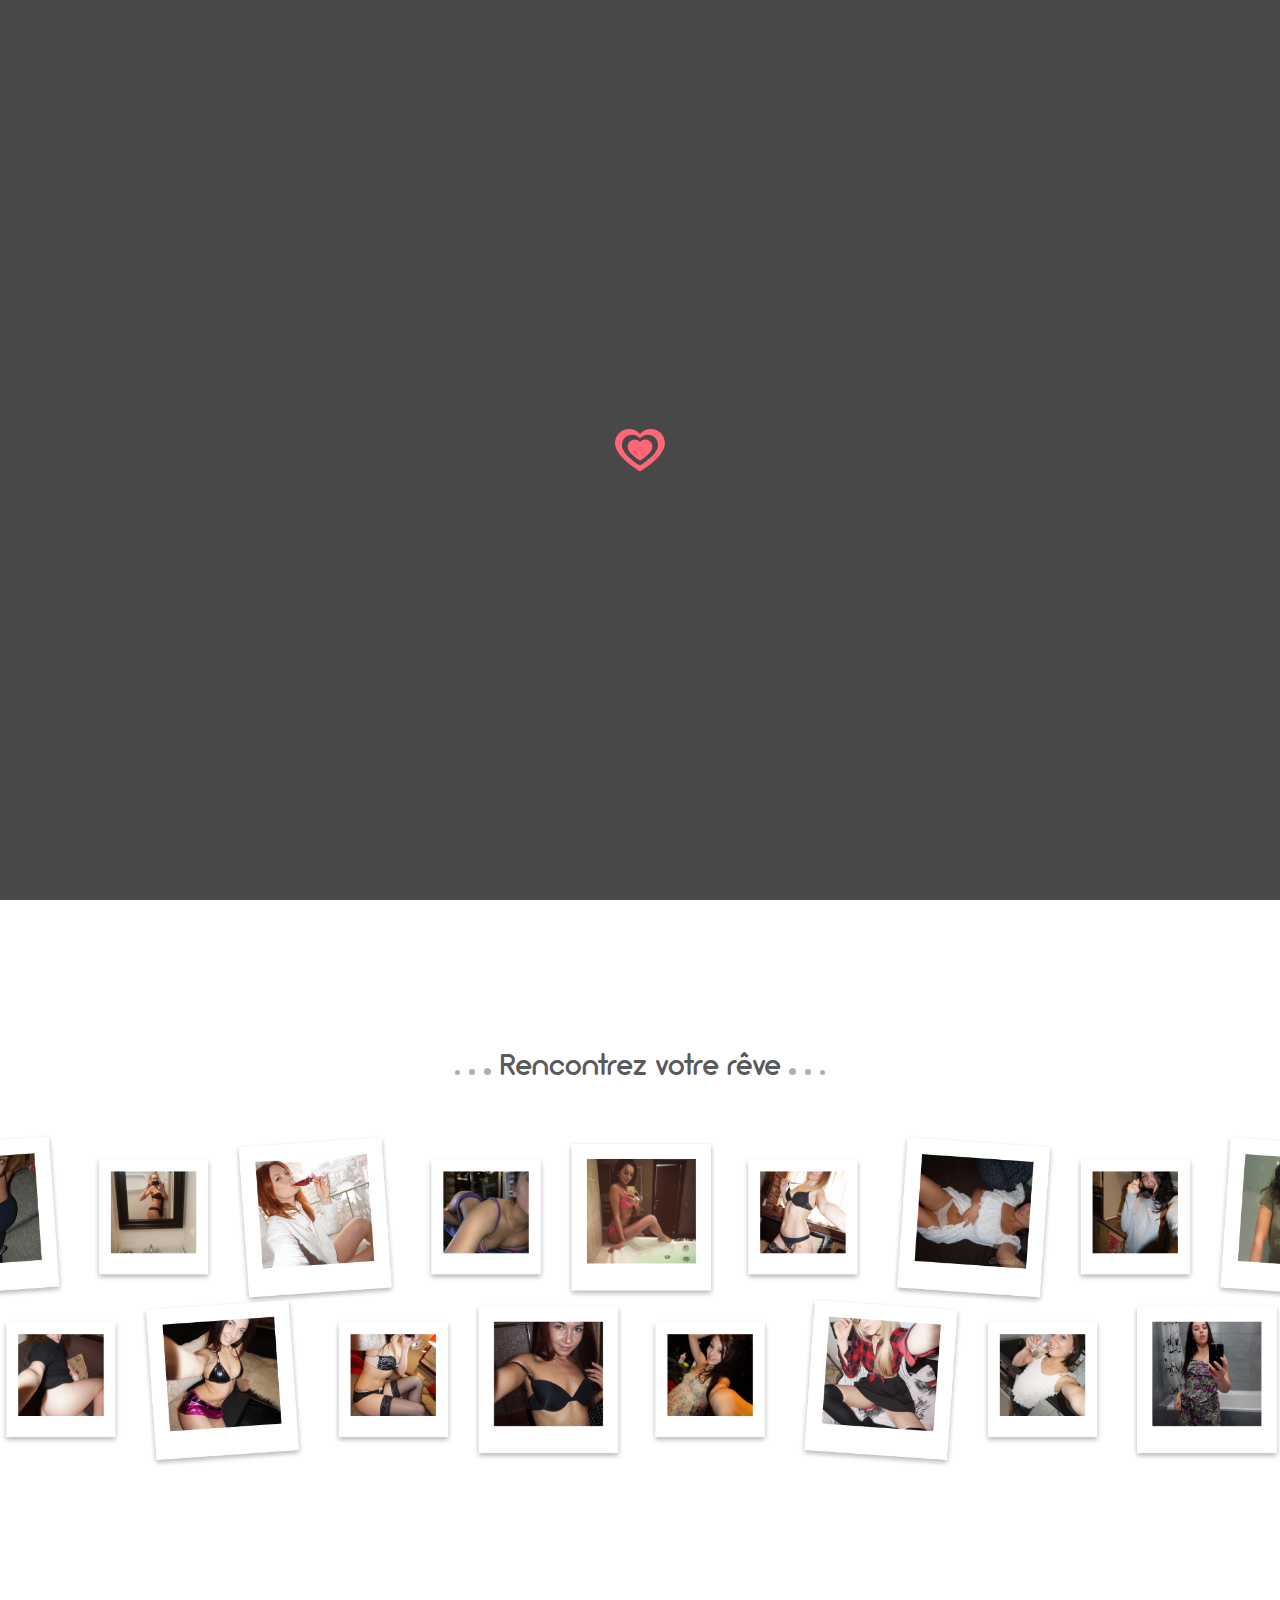
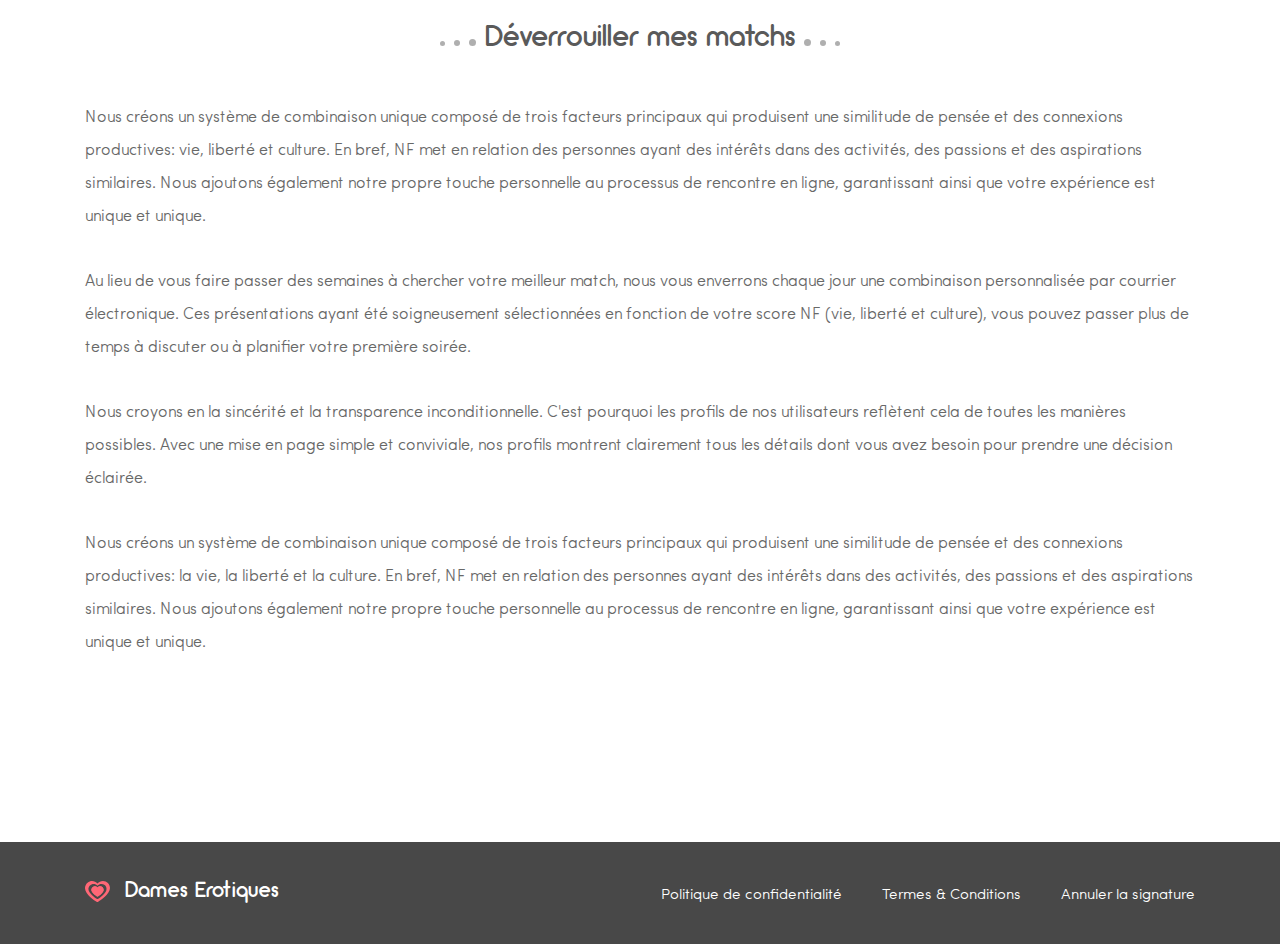
<file: index.html>
<!DOCTYPE html>
<html lang="en">
<head>
    <meta charset="utf-8">
    <meta name="viewport" content="width=device-width, initial-scale=1, shrink-to-fit=no">

    <link rel="apple-touch-icon" sizes="180x180" href="/apple-touch-icon.png">
	<link rel="icon" type="image/png" sizes="32x32" href="/favicon-32x32.png">
	<link rel="icon" type="image/png" sizes="16x16" href="/favicon-16x16.png">
	<link rel="manifest" href="/site.webmanifest">
	<link rel="mask-icon" href="/safari-pinned-tab.svg" color="#5bbad5">
	<meta name="msapplication-TileColor" content="#b91d47">
	<meta name="theme-color" content="#ffffff">

    <link rel="stylesheet" href="https://stackpath.bootstrapcdn.com/bootstrap/4.3.1/css/bootstrap.min.css" integrity="sha384-ggOyR0iXCbMQv3Xipma34MD+dH/1fQ784/j6cY/iJTQUOhcWr7x9JvoRxT2MZw1T" crossorigin="anonymous">
    <link rel="stylesheet" href="css/fonts.css">
    <link rel="stylesheet" href="css/icomoon.css">
    <link rel="stylesheet" href="css/style.css">
    <link rel="stylesheet" href="css/media.css">

    <title>Dames Erotiques</title>
</head>
<body>
    <div id="page-preloader" class="preloader">
        <div class="loader"></div>
    </div>
    <div class="firstscreen bg01 d-flex justify-content-center justify-content-lg-start align-items-end align-items-lg-center"> <!-- bg01 - bg15 -->
        <div class="firstscreen__block">
            <div class="logo logo_main">
                <div class="logo__img"></div>
                <div class="logo__text">Dames Erotiques</div>
            </div>
            <div class="slogan">Le meilleur conseiller dans le monde des rencontres</div>
            <a href="#" class="firstscreen__btn btn btn1">DÉVERROUILLER MES MATCHS</a>
        </div>
    </div> <!-- .firstscreen -->
    <div class="content main">
        <div class="wrap-horizontal">
            <h1>
                <div class="h1__circle h1__circle1"></div>
                <div class="h1__circle h1__circle2"></div>
                <div class="h1__circle h1__circle3"></div>
                Rencontrez votre rêve
                <div class="h1__circle h1__circle3"></div>
                <div class="h1__circle h1__circle2"></div>
                <div class="h1__circle h1__circle1"></div>
            </h1>
        </div> <!-- .wrap-horizontal -->
        <div class="collage">
            <img class="collage__img_xs" src="img/collage_1_xs.png" alt="">
            <img class="collage__img_lg" src="img/collage_1_lg.png" alt="">
        </div>
        <div class="wrap-horizontal">
            <h1>
                <div class="h1__circle h1__circle1"></div>
                <div class="h1__circle h1__circle2"></div>
                <div class="h1__circle h1__circle3"></div>
                Déverrouiller mes matchs
                <div class="h1__circle h1__circle3"></div>
                <div class="h1__circle h1__circle2"></div>
                <div class="h1__circle h1__circle1"></div>
            </h1>
            <p>Nous créons un système de combinaison unique composé de trois facteurs principaux qui produisent une similitude de pensée et des connexions productives: vie, liberté et culture. En bref, NF met en relation des personnes ayant des intérêts dans des activités, des passions et des aspirations similaires. Nous ajoutons également notre propre touche personnelle au processus de rencontre en ligne, garantissant ainsi que votre expérience est unique et unique.</p>
            <p>Au lieu de vous faire passer des semaines à chercher votre meilleur match, nous vous enverrons chaque jour une combinaison personnalisée par courrier électronique. Ces présentations ayant été soigneusement sélectionnées en fonction de votre score NF (vie, liberté et culture), vous pouvez passer plus de temps à discuter ou à planifier votre première soirée.</p>
            <p>Nous croyons en la sincérité et la transparence inconditionnelle. C'est pourquoi les profils de nos utilisateurs reflètent cela de toutes les manières possibles. Avec une mise en page simple et conviviale, nos profils montrent clairement tous les détails dont vous avez besoin pour prendre une décision éclairée.</p>
            <p>Nous créons un système de combinaison unique composé de trois facteurs principaux qui produisent une similitude de pensée et des connexions productives: la vie, la liberté et la culture. En bref, NF met en relation des personnes ayant des intérêts dans des activités, des passions et des aspirations similaires. Nous ajoutons également notre propre touche personnelle au processus de rencontre en ligne, garantissant ainsi que votre expérience est unique et unique.</p>
        </div> <!-- .wrap-horizontal -->
    </div> <!-- .content -->
    <div class="footer main">
        <div class="wrap-horizontal d-flex flex-column flex-md-row justify-content-center justify-content-md-between align-items-center align-items-md-start">
            <div class="flex-grow-1 mr-auto-md">
                <div class="logo logo_footer">
                    <div class="logo__img"></div>
                    <div class="logo__text">Dames Erotiques</div>
                </div>
            </div>
            <a class="footer__lnk" href="#">Politique de confidentialité</a>
            <a class="footer__lnk" href="#">Termes & Conditions</a>
            <a class="footer__lnk" href="#">Annuler la signature</a>
        </div>
    </div> <!-- .footer -->

    <!-- Optional JavaScript -->
    <!-- jQuery first, then Popper.js, then Bootstrap JS -->
    <script src="https://code.jquery.com/jquery-3.3.1.min.js" integrity="sha384-tsQFqpEReu7ZLhBV2VZlAu7zcOV+rXbYlF2cqB8txI/8aZajjp4Bqd+V6D5IgvKT" crossorigin="anonymous"></script>
    <script src="https://cdnjs.cloudflare.com/ajax/libs/popper.js/1.14.7/umd/popper.min.js" integrity="sha384-UO2eT0CpHqdSJQ6hJty5KVphtPhzWj9WO1clHTMGa3JDZwrnQq4sF86dIHNDz0W1" crossorigin="anonymous"></script>
    <script src="https://stackpath.bootstrapcdn.com/bootstrap/4.3.1/js/bootstrap.min.js" integrity="sha384-JjSmVgyd0p3pXB1rRibZUAYoIIy6OrQ6VrjIEaFf/nJGzIxFDsf4x0xIM+B07jRM" crossorigin="anonymous"></script>
    <script src="js/common.js"></script>
</body>
</html>
</file>
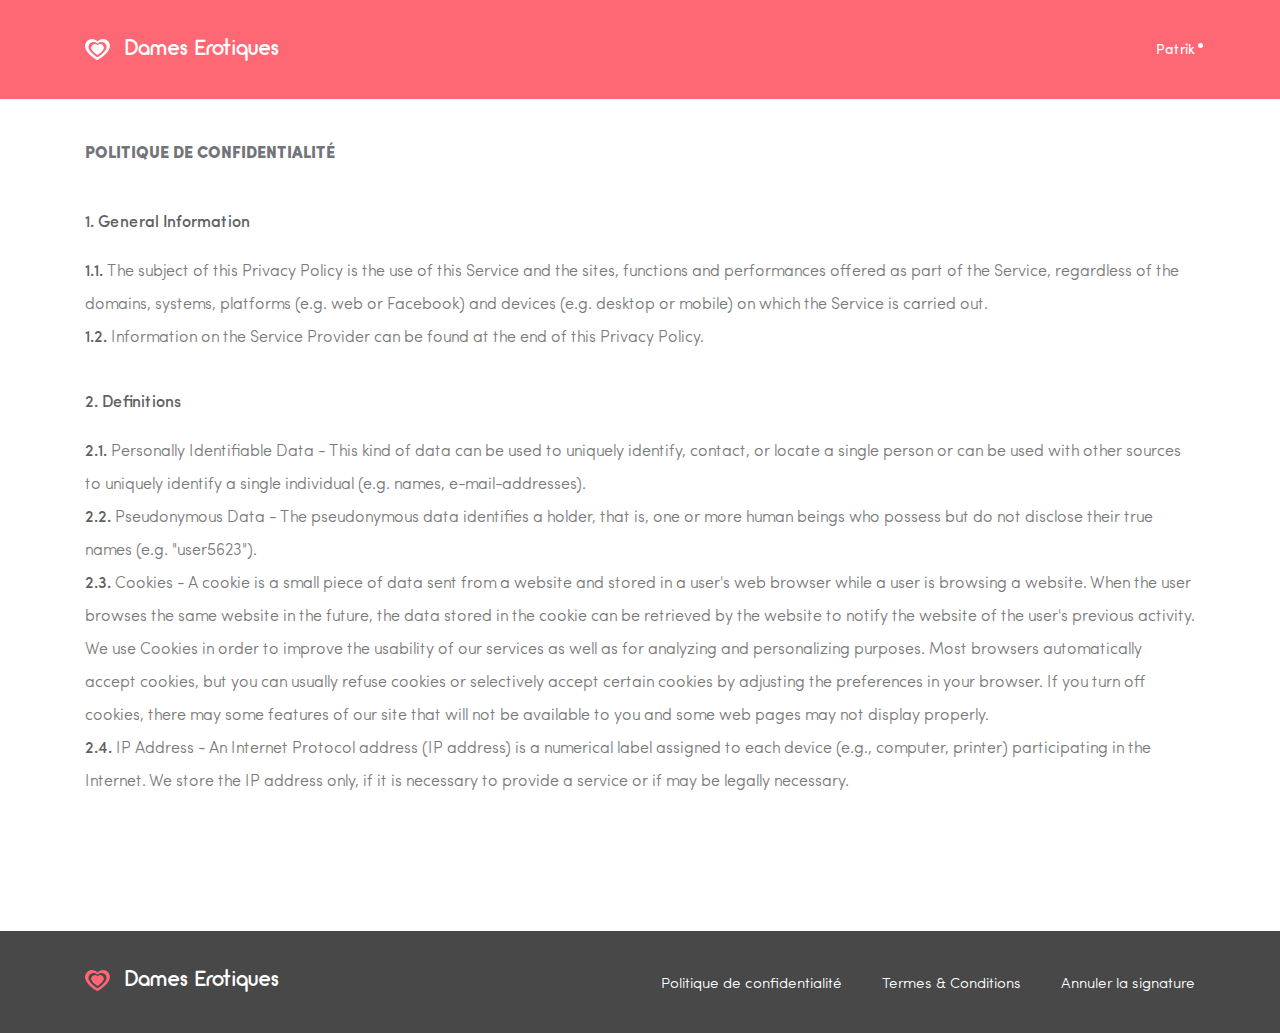
<file: privacy.html>
<!DOCTYPE html>
<html lang="en">
<head>
    <meta charset="utf-8">
    <meta name="viewport" content="width=device-width, initial-scale=1, shrink-to-fit=no">

    <link rel="apple-touch-icon" sizes="180x180" href="/apple-touch-icon.png">
    <link rel="icon" type="image/png" sizes="32x32" href="/favicon-32x32.png">
    <link rel="icon" type="image/png" sizes="16x16" href="/favicon-16x16.png">
    <link rel="manifest" href="/site.webmanifest">
    <link rel="mask-icon" href="/safari-pinned-tab.svg" color="#5bbad5">
    <meta name="msapplication-TileColor" content="#9f00a7">
    <meta name="theme-color" content="#ffffff">

    <link rel="stylesheet" href="https://stackpath.bootstrapcdn.com/bootstrap/4.3.1/css/bootstrap.min.css" integrity="sha384-ggOyR0iXCbMQv3Xipma34MD+dH/1fQ784/j6cY/iJTQUOhcWr7x9JvoRxT2MZw1T" crossorigin="anonymous">
    <link rel="stylesheet" href="css/fonts.css">
    <link rel="stylesheet" href="css/icomoon.css">
    <link rel="stylesheet" href="css/style.css">
    <link rel="stylesheet" href="css/media.css">

    <title>Dames Erotiques</title>
</head>
<body>
    <div class="header-wrap">
        <div class="header wrap-horizontal d-flex align-items-center">
            <div class="logo logo_header flex-grow-1">
                <div class="logo__img"></div>
                <div class="logo__text">Dames Erotiques</div>
            </div>
            <div class="header__btn ml-auto icon-menu"></div>
            <div class="header__userinfo ml-auto">
                <a href="#" class="header-userinfo__text">Patrik<div class="notice"></div></a>
            </div>
        </div>
        <div class="header-menu">
            <a class="header-menu__item wrap-horizontal d-flex align-items-center" href="#">
                <div class="header-menu__item-text">Patrik</div>
                <div class="ml-auto">
                    <div class="notice">90</div>
                </div>
            </a>
        </div>
    </div> <!-- .header -->
    <div class="content wrap-horizontal">
        <h2>POLITIQUE DE CONFIDENTIALITÉ</h2>
        <p class="ph">1. General Information</p>
        <p>
            <b>1.1.</b> The subject of this Privacy Policy is the use of this Service and the sites, functions and performances offered as part of the Service, regardless of the domains, systems, platforms (e.g. web or Facebook) and devices (e.g. desktop or mobile) on which the Service is carried out.<br>
            <b>1.2.</b> Information on the Service Provider can be found at the end of this Privacy Policy.
        </p>
        <p class="ph">2. Definitions</p>
        <p>
            <b>2.1.</b> Personally Identifiable Data - This kind of data can be used to uniquely identify, contact, or locate a single person or can be used with other sources to uniquely identify a single individual (e.g. names, e-mail-addresses).<br>
            <b>2.2.</b> Pseudonymous Data - The pseudonymous data identifies a holder, that is, one or more human beings who possess but do not disclose their true names (e.g. "user5623").<br>
            <b>2.3.</b> Cookies - A cookie is a small piece of data sent from a website and stored in a user's web browser while a user is browsing a website. When the user browses the same website in the future, the data stored in the cookie can be retrieved by the website to notify the website of the user's previous activity. We use Cookies in order to improve the usability of our services as well as for analyzing and personalizing purposes. Most browsers automatically accept cookies, but you can usually refuse cookies or selectively accept certain cookies by adjusting the preferences in your browser. If you turn off cookies, there may some features of our site that will not be available to you and some web pages may not display properly.<br>
            <b>2.4.</b> IP Address - An Internet Protocol address (IP address) is a numerical label assigned to each device (e.g., computer, printer) participating in the Internet. We store the IP address only, if it is necessary to provide a service or if may be legally necessary.
        </p>
    </div> <!-- .content -->
    <div class="footer">
        <div class="wrap-horizontal d-flex flex-column flex-md-row justify-content-center justify-content-md-between align-items-center align-items-md-start">
            <div class="flex-grow-1 mr-auto-md">
                <div class="logo logo_footer">
                    <div class="logo__img"></div>
                    <div class="logo__text">Dames Erotiques</div>
                </div>
            </div>
            <a class="footer__lnk" href="#">Politique de confidentialité</a>
            <a class="footer__lnk" href="#">Termes & Conditions</a>
            <a class="footer__lnk" href="#">Annuler la signature</a>
        </div>
    </div> <!-- .footer -->

    <!-- Optional JavaScript -->
    <!-- jQuery first, then Popper.js, then Bootstrap JS -->
    <script src="https://code.jquery.com/jquery-3.3.1.min.js" integrity="sha384-tsQFqpEReu7ZLhBV2VZlAu7zcOV+rXbYlF2cqB8txI/8aZajjp4Bqd+V6D5IgvKT" crossorigin="anonymous"></script>
    <script src="https://cdnjs.cloudflare.com/ajax/libs/popper.js/1.14.7/umd/popper.min.js" integrity="sha384-UO2eT0CpHqdSJQ6hJty5KVphtPhzWj9WO1clHTMGa3JDZwrnQq4sF86dIHNDz0W1" crossorigin="anonymous"></script>
    <script src="https://stackpath.bootstrapcdn.com/bootstrap/4.3.1/js/bootstrap.min.js" integrity="sha384-JjSmVgyd0p3pXB1rRibZUAYoIIy6OrQ6VrjIEaFf/nJGzIxFDsf4x0xIM+B07jRM" crossorigin="anonymous"></script>
    <script src="js/common.js"></script>
</body>
</html>
</file>
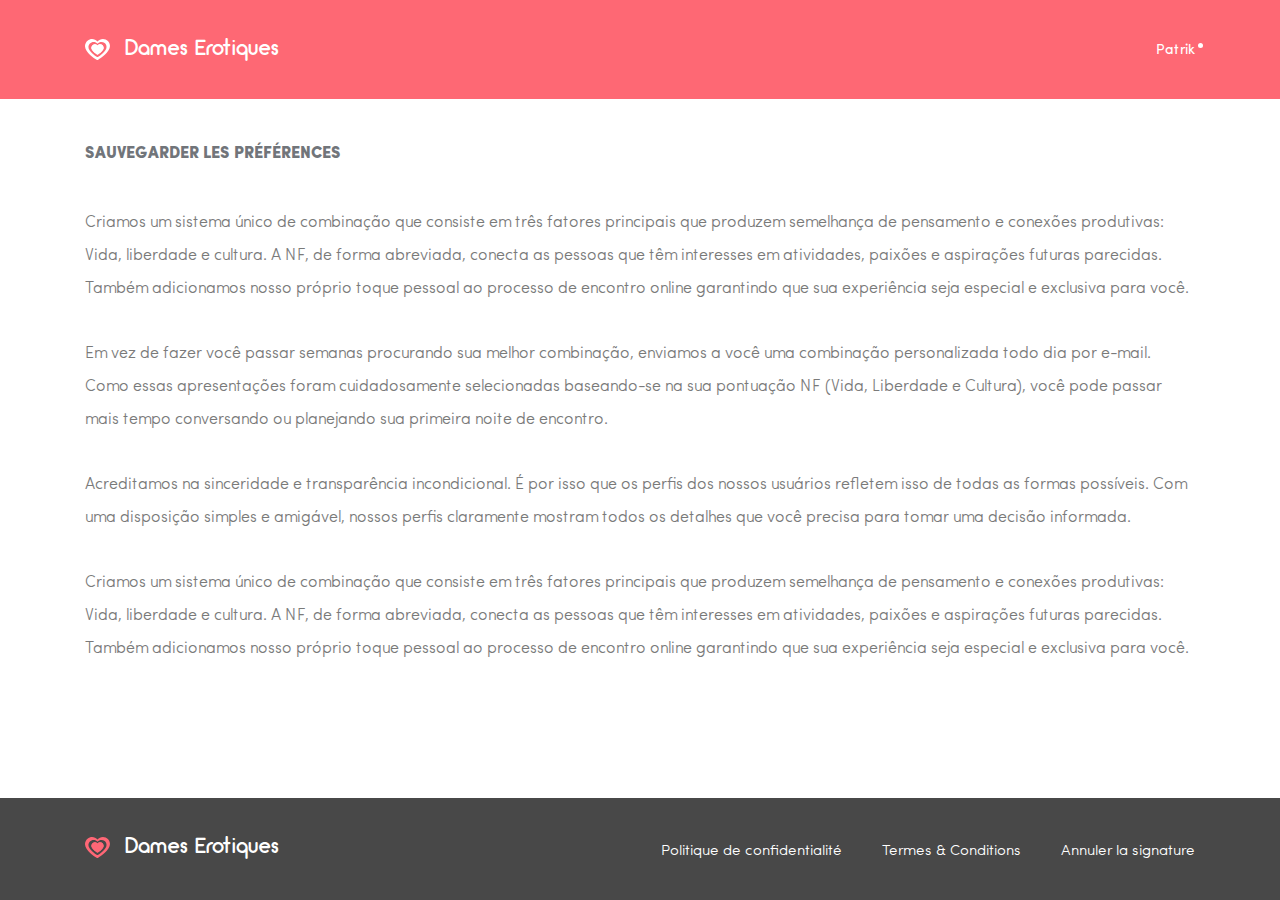
<file: save.html>
<!DOCTYPE html>
<html lang="en">
<head>
    <meta charset="utf-8">
    <meta name="viewport" content="width=device-width, initial-scale=1, shrink-to-fit=no">

    <link rel="apple-touch-icon" sizes="180x180" href="/apple-touch-icon.png">
    <link rel="icon" type="image/png" sizes="32x32" href="/favicon-32x32.png">
    <link rel="icon" type="image/png" sizes="16x16" href="/favicon-16x16.png">
    <link rel="manifest" href="/site.webmanifest">
    <link rel="mask-icon" href="/safari-pinned-tab.svg" color="#5bbad5">
    <meta name="msapplication-TileColor" content="#9f00a7">
    <meta name="theme-color" content="#ffffff">

    <link rel="stylesheet" href="https://stackpath.bootstrapcdn.com/bootstrap/4.3.1/css/bootstrap.min.css" integrity="sha384-ggOyR0iXCbMQv3Xipma34MD+dH/1fQ784/j6cY/iJTQUOhcWr7x9JvoRxT2MZw1T" crossorigin="anonymous">
    <link rel="stylesheet" href="css/fonts.css">
    <link rel="stylesheet" href="css/icomoon.css">
    <link rel="stylesheet" href="css/style.css">
    <link rel="stylesheet" href="css/media.css">

    <title>Dames Erotiques</title>
</head>
<body>
    <div class="header-wrap">
        <div class="header wrap-horizontal d-flex align-items-center">
            <div class="logo logo_header flex-grow-1">
                <div class="logo__img"></div>
                <div class="logo__text">Dames Erotiques</div>
            </div>
            <div class="header__btn ml-auto icon-menu"></div>
            <div class="header__userinfo ml-auto">
                <a href="#" class="header-userinfo__text">Patrik<div class="notice"></div></a>
            </div>
        </div>
        <div class="header-menu">
            <a class="header-menu__item wrap-horizontal d-flex align-items-center" href="#">
                <div class="header-menu__item-text">Patrik</div>
                <div class="ml-auto">
                    <div class="notice">90</div>
                </div>
            </a>
        </div>
    </div> <!-- .header -->
    <div class="content wrap-horizontal">
        <h2>SAUVEGARDER LES PRÉFÉRENCES</h2>
        <p>Criamos um sistema único de combinação que consiste em três fatores principais que produzem semelhança de pensamento e conexões produtivas: Vida, liberdade e cultura. A NF, de forma abreviada, conecta as pessoas que têm interesses em atividades, paixões e aspirações futuras parecidas. Também adicionamos nosso próprio toque pessoal ao processo de encontro online garantindo que sua experiência seja especial e exclusiva para você.</p>
        <p>Em vez de fazer você passar semanas procurando sua melhor combinação, enviamos a você uma combinação personalizada todo dia por e-mail. Como essas apresentações foram cuidadosamente selecionadas baseando-se na sua pontuação NF (Vida, Liberdade e Cultura), você pode passar mais tempo conversando ou planejando sua primeira noite de encontro.</p>
        <p>Acreditamos na sinceridade e transparência incondicional. É por isso que os perfis dos nossos usuários refletem isso de todas as formas possíveis. Com uma disposição simples e amigável, nossos perfis claramente mostram todos os detalhes que você precisa para tomar uma decisão informada.</p>
        <p>Criamos um sistema único de combinação que consiste em três fatores principais que produzem semelhança de pensamento e conexões produtivas: Vida, liberdade e cultura. A NF, de forma abreviada, conecta as pessoas que têm interesses em atividades, paixões e aspirações futuras parecidas. Também adicionamos nosso próprio toque pessoal ao processo de encontro online garantindo que sua experiência seja especial e exclusiva para você.</p>
    </div> <!-- .content -->
    <div class="footer">
        <div class="wrap-horizontal d-flex flex-column flex-md-row justify-content-center justify-content-md-between align-items-center align-items-md-start">
            <div class="flex-grow-1 mr-auto-md">
                <div class="logo logo_footer">
                    <div class="logo__img"></div>
                    <div class="logo__text">Dames Erotiques</div>
                </div>
            </div>
            <a class="footer__lnk" href="#">Politique de confidentialité</a>
            <a class="footer__lnk" href="#">Termes & Conditions</a>
            <a class="footer__lnk" href="#">Annuler la signature</a>
        </div>
    </div> <!-- .footer -->

    <!-- Optional JavaScript -->
    <!-- jQuery first, then Popper.js, then Bootstrap JS -->
    <script src="https://code.jquery.com/jquery-3.3.1.min.js" integrity="sha384-tsQFqpEReu7ZLhBV2VZlAu7zcOV+rXbYlF2cqB8txI/8aZajjp4Bqd+V6D5IgvKT" crossorigin="anonymous"></script>
    <script src="https://cdnjs.cloudflare.com/ajax/libs/popper.js/1.14.7/umd/popper.min.js" integrity="sha384-UO2eT0CpHqdSJQ6hJty5KVphtPhzWj9WO1clHTMGa3JDZwrnQq4sF86dIHNDz0W1" crossorigin="anonymous"></script>
    <script src="https://stackpath.bootstrapcdn.com/bootstrap/4.3.1/js/bootstrap.min.js" integrity="sha384-JjSmVgyd0p3pXB1rRibZUAYoIIy6OrQ6VrjIEaFf/nJGzIxFDsf4x0xIM+B07jRM" crossorigin="anonymous"></script>
    <script src="js/common.js"></script>
</body>
</html>
</file>
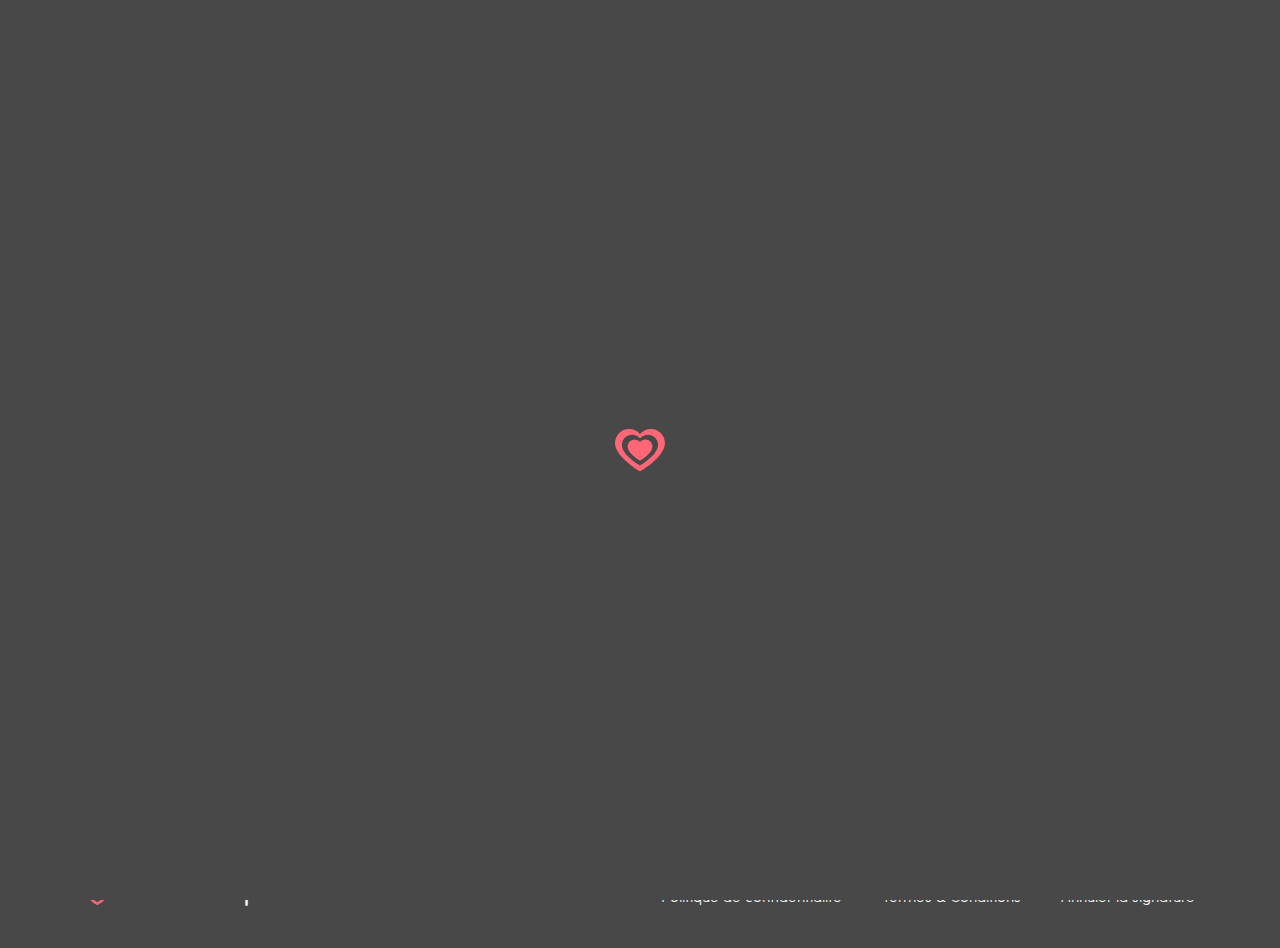
<file: signup.html>
<!DOCTYPE html>
<html lang="en">
<head>
    <meta charset="utf-8">
    <meta name="viewport" content="width=device-width, initial-scale=1, shrink-to-fit=no">

    <link rel="apple-touch-icon" sizes="180x180" href="/apple-touch-icon.png">
    <link rel="icon" type="image/png" sizes="32x32" href="/favicon-32x32.png">
    <link rel="icon" type="image/png" sizes="16x16" href="/favicon-16x16.png">
    <link rel="manifest" href="/site.webmanifest">
    <link rel="mask-icon" href="/safari-pinned-tab.svg" color="#5bbad5">
    <meta name="msapplication-TileColor" content="#9f00a7">
    <meta name="theme-color" content="#ffffff">

    <link rel="stylesheet" href="https://stackpath.bootstrapcdn.com/bootstrap/4.3.1/css/bootstrap.min.css" integrity="sha384-ggOyR0iXCbMQv3Xipma34MD+dH/1fQ784/j6cY/iJTQUOhcWr7x9JvoRxT2MZw1T" crossorigin="anonymous">
    <link rel="stylesheet" href="css/fonts.css">
    <link rel="stylesheet" href="css/icomoon.css">
    <link rel="stylesheet" href="css/style.css">
    <link rel="stylesheet" href="css/media.css">

    <title>Dames Erotiques</title>
</head>
<body>
    <div id="page-preloader" class="preloader">
        <div class="loader"></div>
    </div>
    <div class="header-wrap">
        <div class="header wrap-horizontal d-flex align-items-center">
            <div class="logo logo_header flex-grow-1">
                <div class="logo__img"></div>
                <div class="logo__text">Dames Erotiques</div>
            </div>
            <div class="header__btn ml-auto icon-menu"></div>
        </div>
        <div class="header-menu">
            <a class="header-menu__item wrap-horizontal d-flex align-items-center" href="#">
                <div class="header-menu__item-text">Patrik</div>
                <div class="ml-auto">
                    <div class="notice">90</div>
                </div>
            </a>
        </div>
    </div> <!-- .header -->
    <div class="content content_bg bg01 wrap-horizontal"> <!-- bg01 - bg06 -->
        <div class="content_bg-wrap">
            <h2 class="h2-login text-center">SIGN UP TO ACCESS YOUR MATCHES</h2>
            <div class="row login-form">
                <div class="col-12 col-md"></div>
                <div class="col-12 col-md">
                    <form action="">
                        <div class="form-group form-group_login1">
                            <input class="form-control text-center" type="text" placeholder="Email">
                        </div>
                        <div class="form-group form-group_login2">
                            <input class="form-control text-center" type="password" placeholder="Password">
                        </div>
                        <div class="form-group form-group_login4">
                            <a class="btn-login btn btn1" href="#">Log in</a>
                        </div>
                        <div class="text-center">
                            <a class="smallink" href="login.html">Or Log In?</a>
                        </div>
                        <div class="collage-login">
                            <img class="collage-login__img" src="img/collage_2.png" alt="">
                        </div>
                    </form>
                </div>
                <div class="col-12 col-md"></div>
            </div>
        </div>
    </div> <!-- .content -->
    <div class="footer">
        <div class="wrap-horizontal d-flex flex-column flex-md-row justify-content-center justify-content-md-between align-items-center align-items-md-start">
            <div class="flex-grow-1 mr-auto-md">
                <div class="logo logo_footer">
                    <div class="logo__img"></div>
                    <div class="logo__text">Dames Erotiques</div>
                </div>
            </div>
            <a class="footer__lnk" href="#">Politique de confidentialité</a>
            <a class="footer__lnk" href="#">Termes & Conditions</a>
            <a class="footer__lnk" href="#">Annuler la signature</a>
        </div>
    </div> <!-- .footer -->

    <!-- Optional JavaScript -->
    <!-- jQuery first, then Popper.js, then Bootstrap JS -->
    <script src="https://code.jquery.com/jquery-3.3.1.min.js" integrity="sha384-tsQFqpEReu7ZLhBV2VZlAu7zcOV+rXbYlF2cqB8txI/8aZajjp4Bqd+V6D5IgvKT" crossorigin="anonymous"></script>
    <script src="https://cdnjs.cloudflare.com/ajax/libs/popper.js/1.14.7/umd/popper.min.js" integrity="sha384-UO2eT0CpHqdSJQ6hJty5KVphtPhzWj9WO1clHTMGa3JDZwrnQq4sF86dIHNDz0W1" crossorigin="anonymous"></script>
    <script src="https://stackpath.bootstrapcdn.com/bootstrap/4.3.1/js/bootstrap.min.js" integrity="sha384-JjSmVgyd0p3pXB1rRibZUAYoIIy6OrQ6VrjIEaFf/nJGzIxFDsf4x0xIM+B07jRM" crossorigin="anonymous"></script>
    <script src="js/common.js"></script>
</body>
</html>
</file>
<file: css/fonts.css>
/* font-family: "Arciform"; */
/* font-family: "Biolilbert"; */
/* font-family: "SofiaPro"; */
@font-face {
    font-family: "Arciform";
    src: url("../fonts/Arciform/Arciform.eot");
    src: url("../fonts/Arciform/Arciform.eot?#iefix")format("embedded-opentype"),
    url("../fonts/Arciform/Arciform.woff") format("woff"),
    url("../fonts/Arciform/Arciform.otf") format("opentype"),
    url("../fonts/Arciform/Arciform.svg#Arciform") format("svg");
    font-style: normal;
    font-weight: 400;
}
@font-face {
    font-family: "Biolilbert";
    src: url("../fonts/Biolilbert/Biolilbert-Regular.eot");
    src: url("../fonts/Biolilbert/Biolilbert-Regular.eot?#iefix")format("embedded-opentype"),
    url("../fonts/Biolilbert/Biolilbert-Regular.woff") format("woff"),
    url("../fonts/Biolilbert/Biolilbert-Regular.ttf") format("truetype"),
    url("../fonts/Biolilbert/Biolilbert-Regular.svg#BiolilbertRegular") format("svg");
    font-style: normal;
    font-weight: 400;
}
@font-face {
    font-family: "SofiaPro"; /*Light*/
    src: url("../fonts/SofiaPro/SofiaPro-Light.eot");
    src: url("../fonts/SofiaPro/SofiaPro-Light.eot?#iefix")format("embedded-opentype"),
    url("../fonts/SofiaPro/SofiaPro-Light.woff") format("woff"),
    url("../fonts/SofiaPro/SofiaPro-Light.ttf") format("truetype"),
    url("../fonts/SofiaPro/SofiaPro-Light.svg#SofiaPro-Light") format("svg");
    font-style: normal;
    font-weight: 300;
}
@font-face {
    font-family: "SofiaPro"; /*Regular*/
    src: url("../fonts/SofiaPro/SofiaPro-Regular.eot");
    src: url("../fonts/SofiaPro/SofiaPro-Regular.eot?#iefix")format("embedded-opentype"),
    url("../fonts/SofiaPro/SofiaPro-Regular.woff") format("woff"),
    url("../fonts/SofiaPro/SofiaPro-Regular.ttf") format("truetype"),
    url("../fonts/SofiaPro/SofiaPro-Regular.svg#SofiaPro-Regular") format("svg");
    font-style: normal;
    font-weight: 400;
}
@font-face {
    font-family: "SofiaPro"; /*Medium*/
    src: url("../fonts/SofiaPro/SofiaPro-Medium.eot");
    src: url("../fonts/SofiaPro/SofiaPro-Medium.eot?#iefix")format("embedded-opentype"),
    url("../fonts/SofiaPro/SofiaPro-Medium.woff") format("woff"),
    url("../fonts/SofiaPro/SofiaPro-Medium.ttf") format("truetype"),
    url("../fonts/SofiaPro/SofiaPro-Medium.svg#SofiaPro-Medium") format("svg");
    font-style: normal;
    font-weight: 500;
}
@font-face {
    font-family: "SofiaPro"; /*Bold*/
    src: url("../fonts/SofiaPro/SofiaPro-Bold.eot");
    src: url("../fonts/SofiaPro/SofiaPro-Bold.eot?#iefix")format("embedded-opentype"),
    url("../fonts/SofiaPro/SofiaPro-Bold.woff") format("woff"),
    url("../fonts/SofiaPro/SofiaPro-Bold.ttf") format("truetype"),
    url("../fonts/SofiaPro/SofiaPro-Bold.svg#SofiaPro-Bold") format("svg");
    font-style: normal;
    font-weight: 700;
}
@font-face {
    font-family: "SofiaPro"; /*Black*/
    src: url("../fonts/SofiaPro/SofiaPro-Black.eot");
    src: url("../fonts/SofiaPro/SofiaPro-Black.eot?#iefix")format("embedded-opentype"),
    url("../fonts/SofiaPro/SofiaPro-Black.woff") format("woff"),
    url("../fonts/SofiaPro/SofiaPro-Black.ttf") format("truetype"),
    url("../fonts/SofiaPro/SofiaPro-Black.svg#SofiaPro-Black") format("svg");
    font-style: normal;
    font-weight: 800;
}
</file>
<file: css/icomoon.css>
@font-face {
  font-family: 'icomoon';
  src:  url('../fonts/icomoon/icomoon.eot?5rhrnt');
  src:  url('../fonts/icomoon/icomoon.eot?5rhrnt#iefix') format('embedded-opentype'),
    url('../fonts/icomoon/icomoon.ttf?5rhrnt') format('truetype'),
    url('../fonts/icomoon/icomoon.woff?5rhrnt') format('woff'),
    url('../fonts/icomoon/icomoon.svg?5rhrnt#icomoon') format('svg');
  font-weight: normal;
  font-style: normal;
}

[class^="icon-"], [class*=" icon-"] {
  /* use !important to prevent issues with browser extensions that change fonts */
  font-family: 'icomoon' !important;
  speak: none;
  font-style: normal;
  font-weight: normal;
  font-variant: normal;
  text-transform: none;
  line-height: 1;

  /* Better Font Rendering =========== */
  -webkit-font-smoothing: antialiased;
  -moz-osx-font-smoothing: grayscale;
}

.icon-download-photo:before {
  content: "\e900";
}
.icon-menu:before {
  content: "\e901";
}
.icon-sign-out:before {
  content: "\e902";
}
</file>
<file: css/style.css>
*::-webkit-input-placeholder {
    color: #7A7A7A;
    opacity: 1;
}
*:-moz-placeholder {
    color: #7A7A7A;
    opacity: 1;
}
*::-moz-placeholder {
    color: #7A7A7A;
    opacity: 1;
}
*:-ms-input-placeholder {
    color: #7A7A7A;
    opacity: 1;
}

body input:focus:required:invalid,
body textarea:focus:required:invalid {

}
body input:required:valid,
body textarea:required:valid {

}
body {
    font-family: "SofiaPro", sans-serif;
    font-weight: 300;
    font-size: 14px;
    color: #7A7A7A;
    background-color: #fff;
}
.preloader {
    position: fixed;
    left: 0;
    top: 0;
    width: 100%;
    height: 100%;
    background: #484848;
    z-index: 999;
    transition: 0.5s all;
    opacity: 1;
    visibility: visible;
}
.preloader .loader {
    width: 50px;
    height: 50px;
    background-image: url('../img/icons/logo.svg');
    position: absolute;
    top: 50%;
    left: 50%;
    transform: translate(-50%, -50%);
    animation: 1s spin infinite linear;
}
.preloader.done {
    opacity: 0;
    visibility: hidden;
}
@keyframes spin {
    from {
        width: 50px;
        height: 50px;
    }
    to {
        width: 75px;
        height: 75px;
    }
}
.firstscreen {
    width: 100%;
    height: 100vh;
    background-repeat: no-repeat;
    background-position: center;
    background-size: cover;
}
.firstscreen.bg01 {
    background-image: url('../img/bg/main/01m.jpg');
}
.firstscreen.bg02 {
    background-image: url('../img/bg/main/02m.jpg');
}
.firstscreen.bg03 {
    background-image: url('../img/bg/main/03m.jpg');
}
.firstscreen.bg04 {
    background-image: url('../img/bg/main/04m.jpg');
}
.firstscreen.bg05 {
    background-image: url('../img/bg/main/05m.jpg');
}
.firstscreen.bg06 {
    background-image: url('../img/bg/main/06m.jpg');
}
.firstscreen.bg07 {
    background-image: url('../img/bg/main/07m.jpg');
}
.firstscreen.bg08 {
    background-image: url('../img/bg/main/08m.jpg');
}
.firstscreen.bg09 {
    background-image: url('../img/bg/main/09m.jpg');
}
.firstscreen.bg10 {
    background-image: url('../img/bg/main/10m.jpg');
}
.firstscreen.bg11 {
    background-image: url('../img/bg/main/11m.jpg');
}
.firstscreen.bg12 {
    background-image: url('../img/bg/main/12m.jpg');
}
.firstscreen.bg13 {
    background-image: url('../img/bg/main/13m.jpg');
}
.firstscreen.bg14 {
    background-image: url('../img/bg/main/14m.jpg');
}
.firstscreen.bg15 {
    background-image: url('../img/bg/main/15m.jpg');
}
.firstscreen__block {
    text-align: center;
    padding: 0 15px 50px;
}
.content_bg {
    width: 100%;
    max-width: 100%!important;
    background-repeat: no-repeat;
    background-position: center;
    background-size: cover;
    position: relative;
}
.content_bg:before {
    /*content: '';*/
    position: absolute;
    top: 0;
    left: 0;
    width: 100%;
    height: 100%;
    background-color: rgba(64,44,44,0.63);
    z-index: 10;
}
.content_bg-wrap {
    position: relative;
    z-index: 20;
}
.content_bg.bg01 {
    background-image: url('../img/bg/signup/01m.jpg');
}
.content_bg.bg02 {
    background-image: url('../img/bg/signup/02m.jpg');
}
.content_bg.bg03 {
    background-image: url('../img/bg/signup/03m.jpg');
}
.content_bg.bg04 {
    background-image: url('../img/bg/signup/04m.jpg');
}
.content_bg.bg05 {
    background-image: url('../img/bg/signup/05m.jpg');
}
.content_bg.bg06 {
    background-image: url('../img/bg/signup/06m.jpg');
}
.content_bg .h2-login {
    color: #fff;
}
.content_bg a.smallink {
    color: #fff;
}
.content_bg a.smallink:hover {
    color: #FE6874;
}
.content_bg .form-control {
    background-color: #fff;
}
.logo {}
.logo__img {
    width: 27px;
    height: 24px;
    background-image: url('../img/icons/logo.svg');
    background-repeat: no-repeat;
    background-position: 50% 50%;
    margin-right: 15px;
}
.logo__text {
    font-family: "Arciform", sans-serif;
    font-weight: 400;
    font-size: 44px;
    color: #fff;
    line-height: 1.2;
}
.logo.logo_main {}
.logo.logo_main .logo__img {
    width: 48px;
    height: 48px;
    background-image: url('../img/icons/logo.svg');
    margin: 0 auto 8px;
}
.logo.logo_main .logo__text {
    font-size: 25px;
}
.logo.logo_header .logo__img {
    width: 25px;
    height: 25px;
    float: left;
    background-image: url('../img/icons/logo-light.svg');
}
.logo.logo_header .logo__text {
    color: #fff;
    font-size: 17px;
    line-height: 1.5;
}
.logo.logo_footer {
    /*display: inline-block;*/
}
.logo.logo_footer .logo__img {
    width: 43px;
    height: 43px;
    margin-right: auto;
    margin-left: auto;
    margin-bottom: 15px;
    background-image: url('../img/icons/logo.svg');
}
.logo.logo_footer .logo__text {
    color: #6D6D6D;
    font-size: 18px;
}
.slogan {
    font-family: "SofiaPro", sans-serif;
    font-weight: 300;
    font-size: 12px;
    color: #fff;
    margin: 16px 0 23px;
}
.header-wrap {
    background-color: #FE6874;
}
.header {
    background-color: #FE6874;
    padding-top: 17px;
    padding-bottom: 18px;
}
.header__btn {
    color: #fff;
    font-size: 20px;
    cursor: pointer;
}
.header-menu {
    display: none;
}
.header-menu__item {
    display: block;
    background-color: #FE6874;
    padding: 19px 30px 18px;
    color: #fff;
    font-family: "SofiaPro", sans-serif;
}
.header-menu__item:hover {
    background-color: #FC5765;
    text-decoration: none;
}
.header-menu__item-text {
    padding-right: 13px;
    font-weight: 400;
    font-size: 14px;
    color: #fff;
}
.header-wrap .notice {
    display: inline-block;
    background-color: #FFF;
    border-radius: 50%;
    color: #7A7A7A;
    font-weight: 800;
    font-size: 9px;
    padding: 6px 4px;
    min-width: 19px;
    height: 19px;
    line-height: 1;
    text-align: center;
}
.header-menu .notice + .notice {
    margin-left: 13px;
}
.header__userinfo {
    display: none;
}
.header-userinfo__text,
a.header-userinfo__text {
    font-family: "SofiaPro", sans-serif;
    font-size: 14px;
    font-weight: 400;
    color: #fff;
    line-height: 1;
    position: relative;
}
.header-userinfo__text:hover {
    color: #fff;
    opacity: 0.9;
}
.header__userinfo .notice {
    min-width: 5px;
    height: 5px;
    padding: 0;
    position: absolute;
    top: 0;
    right: -8px;
}
.content {
    background-color: #fff;
    padding-top: 40px;
    padding-bottom: 100px;
}
.content.main {
    color: #595555;
    padding: 70px 0 95px;
}
.content.main .wrap-horizontal {
    padding-left: 15px;
    padding-right: 15px;
}
.wrap-horizontal {
    width: 100%;
    padding-left: 25px;
    padding-right: 25px;
    margin-left: auto;
    margin-right: auto;
}
.wrap-horizontal.wrap_15 {
    padding-left: 15px;
    padding-right: 15px;
}
h1 {
    font-family: "Arciform", sans-serif;
    font-weight: 400;
    font-size: 18px;
    color: #71757A;
    margin: 0 0 30px;
    text-align: center;
}
.h1__circle {
    display: none;
}
.h1__line:before {
    display: none;
}
h2 {
    font-family: "SofiaPro", sans-serif;
    font-weight: 800;
    font-size: 13px;
    color: #71757A;
    margin: 0 0 40px;
    text-transform: uppercase;
}
.h2-login {
    font-size: 13px;
    margin: 10px 0 49px;
}
p {
    font-weight: 300;
    color: #7A7A7A;
    margin-bottom: 2rem;
    line-height: 28px;
}
p > b {
    font-weight: 500;
    color: #606060;
}
p.ph {
    font-size: 14px;
    font-weight: 500;
    color: #606060;
    margin-bottom: 1rem;
}
.content.main p {
    color: #595555;
    font-size: 14px;
    margin-bottom: 1rem;
}
a {
    color: #7A7A7A;
    text-decoration: none;
}
a:hover {
    color: #FE6874;
    text-decoration: none;
}
a.smallink {
    font-size: 13px;
}
.collage {
    margin-bottom: 115px;
    text-align: center;
    overflow: hidden;
}
.collage__img_xs {
    display: block;
    width: 144%;
    position: relative;
    left: -19%;
}
.collage__img_lg {
    display: none;
}
.collage-login {
    margin: 33px -25px 0;
    text-align: center;
    overflow: hidden;
}
.collage-login__img {
    width: 114%;
    position: relative;
    left: -7%;
}
.settings-form__custom-control {
    margin-bottom: 34px;
}
.user-list {}
.user {
    width: 290px;
    height: 126px;
    margin: 0 auto;
}
.user__inner {
    width: 100%;
    height: 100%;
    background-color: #fff;
    position: relative;
    -webkit-box-shadow: 0px 3px 6px 0px rgba(0, 0, 0, 0.16);
    -moz-box-shadow:    0px 3px 6px 0px rgba(0, 0, 0, 0.16);
    box-shadow:         0px 3px 6px 0px rgba(0, 0, 0, 0.16);
}
.user + .user {
    margin-top: 19px;
}
.user.user_pair .user__inner:before {
    content: '';
    width: 28px;
    height: 28px;
    background-image: url('../img/icons/liked.svg');
    background-repeat: no-repeat;
    background-position: center;
    position: absolute;
    top: -12px;
    right: -5px;
}
.user__img-area {
    width: 136px;
    height: 127px;
    padding: 13px 11px 27px;
}
.user__img {
    width: 114px;
    height: 87px;
    background-repeat: no-repeat;
    background-position: 50% 50%;
    background-size: cover;
    position: relative;
    z-index: 10;
}
.user__btn {
    width: 100%;
    position: absolute;
    bottom: -13px;
    z-index: 20;
}
.user__inf {
    width: 154px;
    padding: 13px 10px 27px 7px;
    color: #71757A;
}
.user__text {
    margin-bottom: 12px;
}
.user__name {
    font-family: "SofiaPro", sans-serif;
    font-weight: 800;
    font-size: 11px;
    line-height: 14px;
    margin-bottom: 4px;
}
.user__location {
    font-family: "SofiaPro", sans-serif;
    font-weight: 300;
    font-size: 8px;
    line-height: 9px;
}
.compability {}
.compability__title {
    font-family: "SofiaPro", sans-serif;
    font-weight: 800;
    font-size: 7px;
    line-height: 9px;
    text-transform: uppercase;
}
.compability__charts {
    text-align: center;
    margin-left: -18px;
}
.compability__chart-title {
    font-family: "SofiaPro", sans-serif;
    font-weight: 400;
    font-size: 8px;
    line-height: 1;
    margin-top: 7px;
}
.compability__chart-canvas {
    width: 70px;
    height: 35px;
}
.compability__chart + .compability__chart {
    margin-left: -20px;
}
.user-profile {
    width: 100%;
    padding: 14px 0 17px;
    margin: 0 auto;
}
.user-profile__image {
    background-repeat: no-repeat;
    background-position: center;
    background-size: cover;
    position: relative;
}
.user-profile.user_pair .user-profile__image:before {
    content: '';
    width: 30px;
    height: 30px;
    background-image: url('../img/icons/liked.svg');
    background-repeat: no-repeat;
    background-position: center;
    position: absolute;
    top: -9px;
    right: -5px;
}
.user-profile.user_pair .user-profile__title:before {
    content: '';
    width: 31px;
    height: 30px;
    background-image: url('../img/icons/liked.svg');
    background-repeat: no-repeat;
    background-position: center;
    position: absolute;
    top: -8px;
    right: -2px;
}
.user-profile__gallery {
    width: 100%;
    flex-wrap: wrap;
    margin-top: 41px;
    position: relative;
}
.user-profile__gallery-item {
    width: 14.28571428571429%;
    padding: 13px 6px 0;
}
.user-profile__gallery-img {
    width: 100%;
    height: 100%;
    cursor: pointer;
    background-repeat: no-repeat;
    background-position: center;
    background-size: cover;
}
.user-profile__info {
    position: relative;
}
.user-profile__title {
    margin-bottom: 0;
    position: absolute;
    top: -131px;
    text-align: center;
    background-color: #fff;
    width: 100%; /*270*/
    height: 60px;
    border-radius: 30px;
    padding: 11px 30px 12px;
    z-index: 100;
}
.user-profile__name {
    font-family: "SofiaPro", sans-serif;
    font-weight: 800;
    font-size: 15px;
    line-height: 18px;
    margin-bottom: 4px;
}
.user-profile__loc {
    font-family: "SofiaPro", sans-serif;
    font-weight: 300;
    font-size: 13px;
    line-height: 15px;
}
.user-profile__h4 {
    font-family: "SofiaPro", sans-serif;
    font-weight: 800;
    font-size: 13px;
    line-height: 16px;
    text-transform: uppercase;
    margin-bottom: 23px;
}
.user-profile__compability {
    margin-bottom: 50px;
    text-align: center;
}
.user-profile__chart {}
.user-profile__chart-canvas {
    width: 100px;
    height: 50px;
}
.user-profile__chart-title {
    font-family: "SofiaPro", sans-serif;
    font-weight: 300;
    font-size: 12px;
    line-height: 18px;
    color: #71757A;
    text-align: center;
    margin-top: 11px;
}
.user-profile__chart-title span {
    display: block;
    font-weight: 700;
    font-size: 11px;
    color: #FE6874;
}
.user-profile__text {
    margin-bottom: 44px;
}
.user-profile__text p {
    line-height: 28px;
}
.user-profile__text p:last-child {
    margin-bottom: 0;
}
.user-profile-slider {
    width: 100%;
    height: 470px;
    position: relative;
}
.user-profile-slider .slide {
    width: 100%;
    height: 470px;
    background-repeat: no-repeat;
    background-position: center;
    background-size: cover;
}
.user-profile-slider.owl-carousel .owl-dots {
    text-align: center;
    position: absolute;
    width: 100%;
    bottom: 87px;
    padding: 0 25px;
}
.user-profile-slider.owl-carousel button.owl-dot {
    display: inline-block;
    width: 8px;
    height: 8px;
    background-color: rgba(255,255,255,0.73);
    border-radius: 5px;
}
.user-profile-slider.owl-carousel button.owl-dot + button.owl-dot {
    margin-left: 6px;
}
.user-profile-slider.owl-carousel button.owl-dot.active {
    background-color: rgba(32,168,146,0.73);
}
.footer {
    padding: 64px 0 55px;
    background-color: #484848;
    text-align: center;
}
.footer a.footer__lnk {
    font-family: "SofiaPro", sans-serif;
    font-weight: 300;
    color: #CECECE;
    font-size: 14px;
    margin-top: 27px;
}
.footer a.footer__lnk:hover {
    text-decoration: underline;
}
/*----------------------------------------------------------------------------------------------------*/
.form-group_24 {
    margin-bottom: 1.5rem;
}
.form-group_37 {
    margin-bottom: 2.3125rem;
}
.form-group_login1 {
    margin-bottom: 1.5rem;
}
.form-group_login2 {
    margin-bottom: 1.9375rem;
}
.form-group_login3 {
    margin-bottom: 1.5625rem;
}
.form-group_login4 {
    margin-bottom: 2.1875rem;
}
.form-control {
    border: none;
    background-color: #F2F2F2;
    border-radius: 29px;
    padding: 1.325rem 1.625rem;
    color: #7A7A7A;
    font-family: "SofiaPro", sans-serif;
    font-weight: 300;
    font-size: 14px;
}
.form-control:hover {
    background-color: #F2F2F2;
    color: #646464;
}
.form-control:focus {
    box-shadow: none;
    background-color: #F2F2F2;
    color: #646464;
}
input.form-control {
    height: 60px;
}
textarea.form-control {
    border-radius: 20px;
    min-height: 100px;
}
.custom-checkbox.custom-control {
    padding-left: 2rem;
}
.custom-checkbox .custom-control-label {
    line-height: 1.6;
    font-family: "SofiaPro", sans-serif;
    font-weight: 400;
    font-size: 14px;
    cursor: pointer;
}
.custom-checkbox .custom-control-label::before {
    top: 0;
    left: -2rem;
    width: 1.25rem;
    height: 1.25rem;
    background-color: #fff;
    border: 1px solid #EFEFEF !important;
    outline: none !important;
    border-radius: 1rem;
}
.custom-checkbox .custom-control-label::after {
    top: 0;
    left: -2rem;
    width: 1.25rem;
    height: 1.25rem;
    outline: none !important;
}
.custom-checkbox .custom-control-input:checked~.custom-control-label::after {
    background-image: url("data:image/svg+xml,%3C%3Fxml version='1.0' encoding='utf-8'%3F%3E%3Csvg version='1.1' xmlns='http://www.w3.org/2000/svg' xmlns:xlink='http://www.w3.org/1999/xlink' x='0px' y='0px' viewBox='0 0 64 64' enable-background='new 0 0 64 64' xml:space='preserve'%3E%3Cg%3E%3Cpath fill='%23727272' d='M23.5,54.9c0,0-0.1,0-0.1,0c-1.4,0-2.8-0.6-3.7-1.7l-18.3-20c-1.9-2.1-1.8-5.4,0.3-7.4 c2.1-2,5.4-1.8,7.4,0.3l14.6,16l31.4-31.4c2-2,5.3-2,7.4,0c2,2,2,5.3,0,7.4L27.2,53.4C26.2,54.3,24.9,54.9,23.5,54.9z'/%3E%3C/g%3E%3C/svg%3E%0A");
}
.custom-checkbox .custom-control-input:checked~.custom-control-label::before {
    border-color: #EFEFEF;
    background-color: #fff;
}
.custom-checkbox .custom-control-input:active~.custom-control-label::before {
    background-color: #fff;
}
.custom-checkbox .custom-control-input:focus~.custom-control-label::before {
    box-shadow: none;
}
.custom-radio.custom-control {
    padding-left: 2rem;
}
.custom-radio .custom-control-label {
    line-height: 1.6;
    font-family: "SofiaPro", sans-serif;
    font-weight: 300;
    font-size: 14px;
    cursor: pointer;
}
.custom-radio .custom-control-label::before {
    top: 0;
    left: -2rem;
    width: 1.25rem;
    height: 1.25rem;
    border: 1px solid #EFEFEF !important;
    outline: none !important;
    border-radius: 1rem;
}
.custom-radio .custom-control-label::after {
    top: 0;
    left: -2rem;
    width: 1.25rem;
    height: 1.25rem;
    outline: none !important;
}
.custom-radio .custom-control-input:checked~.custom-control-label::after {
    background-image: url("data:image/svg+xml,%3Csvg xmlns='http://www.w3.org/2000/svg' viewBox='-4 -4 8 8'%3E%3Ccircle r='4' fill='%23FE6874'/%3E%3C/svg%3E");
}
.custom-radio .custom-control-input:checked~.custom-control-label::before {
    border-color: #EFEFEF;
    background-color: #fff;
}
.custom-radio .custom-control-input:active~.custom-control-label::before {
    background-color: #fff;
}
.custom-radio .custom-control-input:focus~.custom-control-label::before {
    box-shadow: none;
}
.custom-switch.custom-control {
    padding-left: 3rem;
    cursor: pointer;
}
.custom-switch .custom-control-label {
    line-height: 1.8;
    font-family: "SofiaPro", sans-serif;
    font-weight: 300;
    font-size: 14px;
    cursor: pointer;
}
.custom-switch .custom-control-label::before {
    left: -2.875rem;
    width: 2.375rem;
    pointer-events: all;
    border-radius: 1rem;
    background-color: #f0f1f3;
    height: 19px;
    top: 2px;
    border: none;
}
.custom-switch .custom-control-input:checked~.custom-control-label::before {
    color: #fff;
    background-color: #f0f1f3;
}
.custom-switch .custom-control-input:active~.custom-control-label::before {
    background-color: #f0f1f3;
}
.custom-switch .custom-control-input:focus~.custom-control-label::before {
    box-shadow: none;
}
.custom-switch .custom-control-label::after {
    top: calc(.25rem - 2px);
    left: calc(-2.875rem - 2px);
    width: calc(1.5rem - 5px);
    height: calc(1.5rem - 5px);
    background-color: #90A4A0;
    border-radius: 0.75rem;
    transition: background-color .15s ease-in-out,border-color .15s ease-in-out,box-shadow .15s ease-in-out,-webkit-transform .15s ease-in-out;
    transition: transform .15s ease-in-out,background-color .15s ease-in-out,border-color .15s ease-in-out,box-shadow .15s ease-in-out;
    transition: transform .15s ease-in-out,background-color .15s ease-in-out,border-color .15s ease-in-out,box-shadow .15s ease-in-out,-webkit-transform .15s ease-in-out;
}
.custom-switch .custom-control-input:checked~.custom-control-label::after {
    background-color: #FE6874;
    -webkit-transform: translateX(1.375rem);
    transform: translateX(1.375rem);
}
.custom-file {
    height: 82px;
}
.custom-file_my {
    margin-top: 5px;
    margin-bottom: 5px;
}
.custom-file-input {
    z-index: 0;
}
.custom-file-area {
    width: 100%;
    height: 82px;
    border-radius: 5px;
    border: 2px dashed #efefef;
    padding: 8px 100px;
    color: #898989;
    font-size: 37px;
    background-color: transparent;
    cursor: pointer;
    position: absolute;
    top: 0;
    left: 0;
    right: 0;
    bottom: 0;
    z-index: 1;
}
.custom-file-area:active {
    color: #b2b2b2;
    background-color: #f0f1f3;
}
.custom-file-img {
    display: none;
    width: 270px;
    height: 300px;
    background-repeat: no-repeat;
    background-position: 50% 50%;
    background-size: cover;
    border-radius: 5px;
    margin: 0 auto;
}
.custom-file.image {
    height: 300px;
}
.custom-file.image .custom-file-img {
    display: block;
}
.custom-file.image .custom-file-area {
    height: 300px;
    border: none;
    padding: 0;
}
.custom-file.image .custom-file-area .icon-download-photo {
    display: none;
}
.btn {
    width: 100%;
    text-transform: uppercase;
    border-radius: 30px;
    padding: 1.063rem 1.225rem;
    font-family: "Biolilbert", sans-serif;
    font-weight: 400;
    font-size: 14px;
    color: #fff;
}
.btn:focus {
    outline: none;
    box-shadow: none;
}
.btn1 {
    color: #fff;
    background-color: #FE6874;
}
.btn1:hover {
    color: #fff;
    background-color: #FC5765;
}
.btn2 {
    color: #fff;
    background-color: #A2A2A2;
}
.btn2:hover {
    color: #fff;
    background-color: #858585;
}
.btn__icon {
    vertical-align: middle;
}
.btn__text {
    vertical-align: middle;
}
.btn__icon + .btn__text {
    margin-left: 4px;
}
.btn-w100 {
    width: 100%;
}
.btn-wide5 {
    padding-left: 5rem;
    padding-right: 5rem;
}
.btn-unsubscribe {
    margin-top: 30px;
    width: 100%;
}
.btn-login {
    width: 100%;
}
.btn_mini {
    font-size: 8px;
    padding: .407rem 1rem;
}
.firstscreen__btn {
    font-size: 14px;
}
/*----------------------------------------------------------------------------------------------------*/
</file>
<file: css/media.css>
/* Extra small devices (portrait phones, less than 576px) */
/* No media query since this is the default in Bootstrap */

@media only screen and (min-width : 320px) {}

@media only screen and (min-width : 360px) {
    
}

@media only screen and (min-width : 380px) {}

@media only screen and (min-width : 375px) {
    
}
@media only screen and (min-width : 411px) {
    
}
@media only screen and (min-width : 414px) {
    
}

@media only screen and (min-width : 480px) {
    .collage__img_xs {
        position: static;
        width: 71%;
        margin: 0 auto;
    }
}

/* Small devices (landscape phones, 576px and up) */
@media (min-width: 576px) {
    .user-profile {
        max-width: 500px;
    }
}

/* Medium devices (tablets, 768px and up) */
@media (min-width: 768px) {
    .btn {
        width: auto;
    }
    .firstscreen__btn {
        width: 100%;
        font-size: 15px;
    }
    .btn-login {
        width: 100%;
        font-size: 15px;
    }
    .btn-w100 {
        width: 100%;
    }
    .logo__text {
        font-size: 20px;
    }
    .logo.logo_main .logo__text {
        font-size: 44px;
    }
    .logo__img {
        width: 30px;
        height: 26px;
    }
    .logo.logo_footer .logo__img {
        width: 25px;
        height: 25px;
        float: left;
        margin-right: 15px;
        margin-left: 0;
        margin-bottom: 0;
    }
    .logo.logo_footer .logo__text {
        color: #fff;
        font-size: 22px;
    }
    .logo.logo_header .logo__img {
        float: left;
    }
    .slogan {
        font-size: 17px;
    }
    .footer {
        padding: 37px 0;
        text-align: left;
    }
    .footer a.footer__lnk {
        font-size: 15px;
        color: #fff;
        padding-top: 6px;
        margin-top: 0;
    }
    .footer a.footer__lnk + a.footer__lnk {
        margin-left: 20px;
    }
    p.ph {
        font-size: 16px;
    }
    .btn-unsubscribe {
        margin-top: 20px;
        float: right;
        width: auto;
    }
    .form-control {
        font-size: 15px;
    }
    .login-form .form-control {
        min-width: 370px;
    }
    .collage-login {
        margin: 33px 0 0;
        overflow: visible;
    }
    .collage-login__img {
        width: 100%;
        position: static;
    }
    .settings-photo {
        width: 320px;
        padding-right: 20px;
    }
    .settings-form {
        padding-left: 20px;
    }
    .settings-form__custom-control {
        margin-bottom: 0;
    }
    .custom-file {
        height: 294px;
    }
    .custom-file-area {
        height: 294px;
    }
    .custom-file-img {
        width: 320px;
        height: 300px;
    }
    .custom-file.image {
        height: 300px;
    }
    .custom-file.image .custom-file-area {
        height: 300px;
    }
    textarea.form-control {
        border-radius: 5px;
        min-height: 126px;
    }
    .user-list {
        padding-top: 50px;
    }
    .user__btn {
        width: 100%;
    }
    .user-profile {
        padding: 64px 0 120px;
        width: 700px;
        max-width: 960px;
    }
    .user-profile__gallery {
        width: 712px; /*6+700+6*/
        left: -6px;
    }
    .user-profile__gallery-item {
        /*width: 100px;*/
        height: 93px;
    }
    .user-profile__image {
        width: 285px;
        height: 372px;
        margin-right: 30px;
    }
    .user-profile__btn {
        padding: 1.063rem 3rem;
    }
    .user-profile__text {
        margin-bottom: 0;
    }
    .user-profile.user_pair .user-profile__title:before {
        display: none;
    }
    .user-profile__row {
        margin-bottom: 40px;
    }
    .user-profile__title {
        position: static;
        margin-bottom: 0;
        text-align: left;
        width: auto;
        height: auto;
        padding: 0;
    }
    .user-profile__name {
        font-size: 17px;
        line-height: 26px;
        margin-bottom: 8px;
    }
    .user-profile__loc {
        font-size: 16px;
        line-height: 19px;
    }
    .user-profile__h4 {
        font-size: 14px;
        line-height: 20px;
    }
    .user-profile__compability {
        margin-left: -25px;
        margin-bottom: 40px;
    }
    .user-profile__chart {}
    .user-profile__chart + .user-profile__chart {
        margin-left: 25px;
    }
    .user-profile__chart-canvas {
        width: 120px;
        height: 60px;
    }
    .user-profile__chart-title {
        font-size: 16px;
        line-height: 20px;
        margin-top: 16px;
    }
    .user-profile__chart-title span {
        font-size: inherit;
    }
    .user-profile__text {
        margin-bottom: 0;
    }

}

/* Large devices (desktops, 992px and up) */
@media (min-width: 992px) {
    body {
        font-size: 16px;
    }
    .logo.logo_header .logo__img {
        background-image: url('../img/icons/logo-light.svg');
    }
    .logo.logo_header .logo__text {
        font-size: 22px;
        line-height: 1.2;
    }
    .firstscreen.bg01 {
        background-image: url('../img/bg/main/01d.jpg');
    }
    .firstscreen.bg02 {
        background-image: url('../img/bg/main/02d.jpg');
    }
    .firstscreen.bg03 {
        background-image: url('../img/bg/main/03d.jpg');
    }
    .firstscreen.bg04 {
        background-image: url('../img/bg/main/04d.jpg');
    }
    .firstscreen.bg05 {
        background-image: url('../img/bg/main/05d.jpg');
    }
    .firstscreen.bg06 {
        background-image: url('../img/bg/main/06d.jpg');
    }
    .firstscreen.bg07 {
        background-image: url('../img/bg/main/07d.jpg');
    }
    .firstscreen.bg08 {
        background-image: url('../img/bg/main/08d.jpg');
    }
    .firstscreen.bg09 {
        background-image: url('../img/bg/main/09d.jpg');
    }
    .firstscreen.bg10 {
        background-image: url('../img/bg/main/10d.jpg');
    }
    .firstscreen.bg11 {
        background-image: url('../img/bg/main/11d.jpg');
    }
    .firstscreen.bg12 {
        background-image: url('../img/bg/main/12d.jpg');
    }
    .firstscreen.bg13 {
        background-image: url('../img/bg/main/13d.jpg');
    }
    .firstscreen.bg14 {
        background-image: url('../img/bg/main/14d.jpg');
    }
    .firstscreen.bg15 {
        background-image: url('../img/bg/main/15d.jpg');
    }
    .firstscreen__block {
        padding: 0 0 0 85px;
        text-align: left;
    }
    .content_bg.bg01 {
        background-image: url('../img/bg/signup/01d.jpg');
    }
    .content_bg.bg02 {
        background-image: url('../img/bg/signup/02d.jpg');
    }
    .content_bg.bg03 {
        background-image: url('../img/bg/signup/03d.jpg');
    }
    .content_bg.bg04 {
        background-image: url('../img/bg/signup/04d.jpg');
    }
    .content_bg.bg05 {
        background-image: url('../img/bg/signup/05d.jpg');
    }
    .content_bg.bg06 {
        background-image: url('../img/bg/signup/06d.jpg');
    }
    .content_bg .h2-login {
        font-size: 18px;
    }
    .logo.logo_main .logo__img {
        float: left;
        margin: 5px 20px 0 0;
    }
    .slogan {
        font-size: 17px;
        margin: 16px 0 30px;
    }
    .header {
        padding-top: 37px;
        padding-bottom: 36px;
    }
    .header__btn {
        display: none;
    }
    .header__userinfo {
        display: block;
    }
    .content {
        padding-top: 46px;
    }
    .content.main {
        padding: 150px 0;
    }
    .wrap-horizontal,
    .content.main .wrap-horizontal {
        padding-left: 85px;
        padding-right: 85px;
    }
    .wrap-horizontal_user-profile {
        padding-left: 25px;
        padding-right: 25px;
    }
    .content.main p {
        color: #686868;
        font-size: 16px;
        margin-bottom: 2rem;
    }
    h1 {
        font-size: 30px;
        color: #5A5A5A;
        margin: 0 0 45px;
    }
    .h1__circle {
        display: inline-block;
        background-color: #AFAFAF;
        border-radius: 15px;
    }
    .h1__circle1 {
        width: 5px;
        height: 5px;
    }
    .h1__circle2 {
        width: 6px;
        height: 6px;
    }
    .h1__circle3 {
        width: 7px;
        height: 7px;
    }
    .h1__line:before {
        content: '';
        display: block;
        height: 2px;
        width: 72px;
        background-color: #FE6874;
        margin: 0 auto 32px;
    }
    h2 {
        font-size: 16px;
        margin: 0 0 42px;
    }
    .h2-login {
        font-size: 18px;
        margin: 46px 0 87px;
    }
    p {
        font-size: 16px;
        margin-bottom: 2rem;
        line-height: 33px;
    }
    .collage {
        margin-bottom: 150px;
    }
    .collage__img_xs {
        display: none;
    }
    .collage__img_lg {
        display: block;
        width: 116%;
        position: relative;
        left: -8%;
    }
    .footer {
        padding: 37px 0;
    }
    .btn {
        padding: 1.063rem 1.5rem;
        font-size: 15px;
    }
    .btn-wide5 {
        padding-left: 5rem;
        padding-right: 5rem;
    }
    .form-group_login1 {
        margin-bottom: 1.8125rem;
    }
    .form-group_login2 {
        margin-bottom: 2.1875rem;
    }
    .form-group_login3 {
        margin-bottom: 1.5625rem;
    }
    .form-group_login4 {
        margin-bottom: 2.4375rem;
    }
    a.smallink {
        font-size: 14px;
    }
    .custom-checkbox .custom-control-label {
        font-size: 16px;
        line-height: 1.3;
    }
    .custom-radio .custom-control-label {
        font-size: 15px;
        line-height: 1.5;
    }
    .custom-switch .custom-control-label {
        font-size: 15px;
        line-height: 1.6;
    }
    .settings-photo {
        padding-right: 20px;
    }
    .settings-form {
        padding-left: 20px;
    }
    .settings-form__btn {
        padding-left: 2rem;
        padding-right: 2rem;
    }
    .user-list {
        max-width: 1050px; /*980+35+35*/
        padding-left: -35px;
        padding-right: -35px;
        margin-left: auto;
        margin-right: auto;
        position: relative;
    }
    .user {
        float: left;
        width: 525px;
        height: 197px;
        margin: 0 0 30px 0;
        padding-left: 35px;
        padding-right: 35px;
    }
    .user__inner {}
    .user + .user {
        margin-top: 0;
    }
    .user__img-area {
        width: 212px;
        height: 198px;
        padding: 20px 17px 42px;
    }
    .user__img {
        width: 178px;
        height: 136px;
    }
    .user__inf {
        width: 243px;
        padding: 20px 19px 29px 12px;
        color: #71757A;
    }
    .user__btn {
        width: 100%;
        bottom: -21px;
    }
    .btn_mini {
        font-size: 11px;
        padding: .75rem 1rem;
    }
    .user__text {
        margin-bottom: 18px;
    }
    .user__name {
        font-size: 16px;
        line-height: 20px;
        margin-bottom: 6px;
    }
    .user__location {
        font-size: 12px;
        line-height: 14px;
    }
    .compability__charts {
        margin-left: -25px;
    }
    .compability__title {
        font-size: 12px;
        line-height: 15px;
        margin-bottom: 10px;
    }
    .compability__chart-title {
        font-size: 12px;
        margin-top: 8px;
    }
    .compability__chart-canvas {
        width: 100px;
        height: 50px;
    }
    .compability__chart + .compability__chart {
        margin-left: -20px;
    }
    .user-profile {
        width: 920px;
    }
    .user-profile__gallery {
        width: 932px;
    }
    .user-profile__gallery-item {
        /*width: 131px;*/
        height: 122px;
    }
    .user-profile__image {
        width: 360px;
        height: 470px;
        margin-right: 50px;
    }
    .user-profile__btn {
        padding: 1.063rem 3rem;
    }
    .footer a.footer__lnk + a.footer__lnk {
        margin-left: 40px;
    }

}

/* Extra large devices (large desktops, 1200px and up) */
@media (min-width: 1200px) {
    .wrap-horizontal {
        max-width: 1370px;
    }
    .content.main .wrap-horizontal,
    .footer.main .wrap-horizontal {
        max-width: none;
    }
    .user-profile {
        width: 966px;
        max-width: 966px;
    }
    .user-profile__gallery {
        width: 978px;
    }
    .user-profile__gallery-item {
        /*width: 138px;*/
        height: 128px;
    }
    .settings-photo {
        padding-right: 50px;
    }
    .settings-form {
        padding-left: 50px;
    }
    .settings-form__btn {
        padding-left: 5rem;
        padding-right: 5rem;
    }
    .user-profile__image {
        margin-right: 70px;
    }
}
</file>
